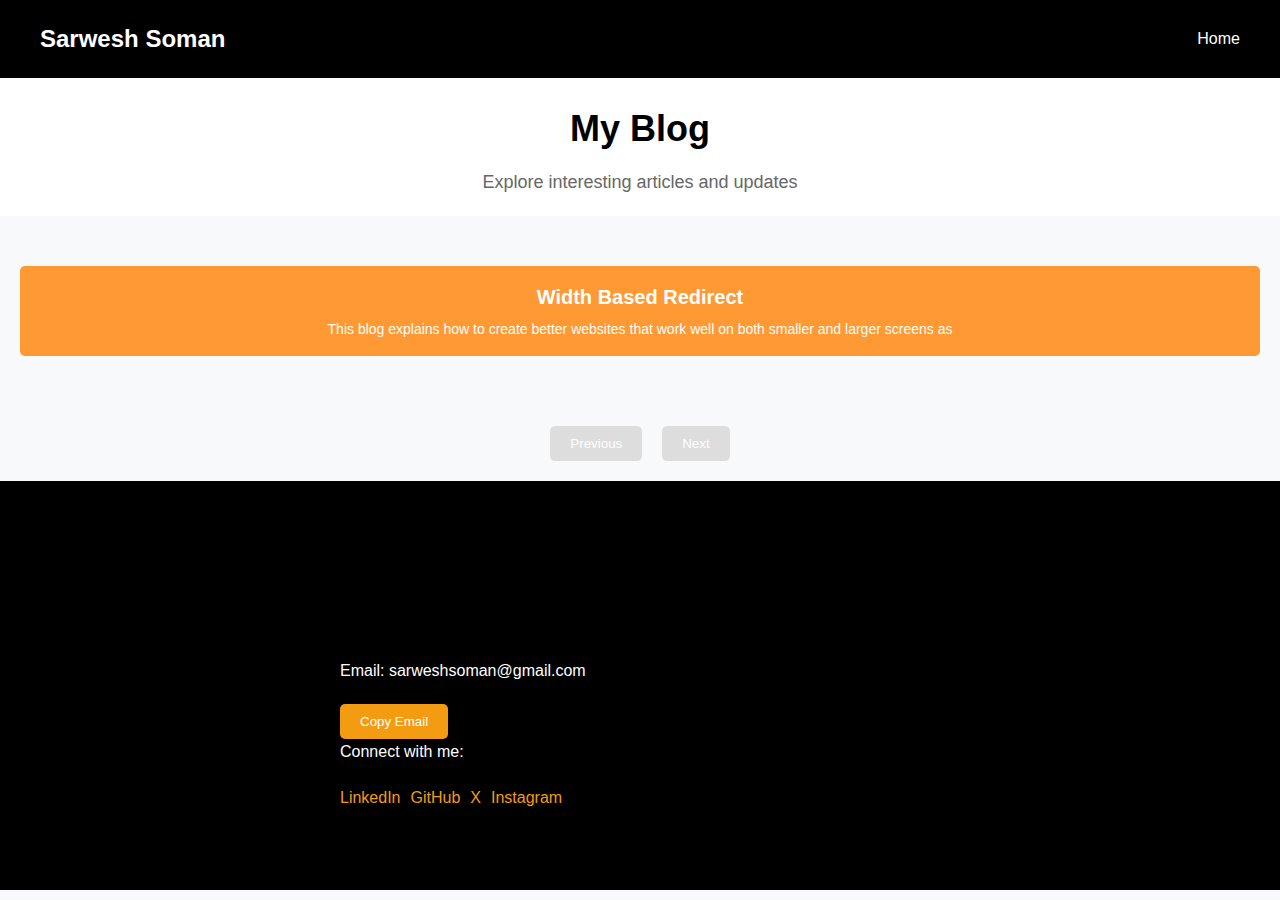
<file: blog.html>
<!DOCTYPE html>
<html lang="en">
<head>
  <meta charset="UTF-8">
  <meta name="viewport" content="width=device-width, initial-scale=1.0">
  <title>Paginated Blog</title>
  <link rel="stylesheet" href="assets/css/blog.css">
</head>
<body>
    <!-- Navigation -->
    <header class="navbar">
        <div class="logo">
            <h2>Sarwesh Soman</h2>
        </div>
        <nav>
            <ul class="nav-links">
                <li><a href="/index.html">Home</a></li>
            </ul>
        </nav>
        <div class="hamburger-menu" aria-label="Toggle navigation menu">&#9776;</div>
    </header>

    <!-- Main Header -->
    <header>
        <h1>My Blog</h1>
        <p>Explore interesting articles and updates</p>
    </header>

    <main>
        <div id="blog-container">
            <!-- Blog rows will be dynamically managed by JavaScript -->
        </div>

        <div id="pagination">
            <button id="prev-btn" disabled>Previous</button>
            <button id="next-btn">Next</button>
        </div>
    </main>

    <!-- Contact Section -->
    <section id="contact" class="contact" aria-labelledby="contact-heading">
        <h2 id="contact-heading">Contact Me</h2>
        <div class="contact-container">
            <p>Email: <span id="email">sarweshsoman@gmail.com</span></p>
            <button class="copy-button" onclick="copyEmail()" aria-label="Copy email">Copy Email</button>
            <p>Connect with me:</p>
            <ul class="social-links">
                <li><a href="https://www.linkedin.com/in/sarweshsoman" target="_blank" aria-label="LinkedIn Profile">LinkedIn</a></li>
                <li><a href="https://github.com/sarweshsoman" target="_blank" aria-label="GitHub Profile">GitHub</a></li>
                <li><a href="https://x.com/sarweshsoman" target="_blank" aria-label="X Profile">X</a></li> <!-- New Twitter link -->
                <li><a href="https://instagram.com/sarweshsoman" target="_blank" aria-label="Instagram Profile">Instagram</a></li> <!-- New Instagram link -->
            </ul>
        </div>
    </section>

    <script src="assets/js/blog.js"></script>
</body>
</html>
</file>
<file: assets/css/blog.css>
/* General Reset */
* {
    margin: 0;
    padding: 0;
    box-sizing: border-box;
}

/* Body */
body {
    font-family: 'Montserrat', sans-serif;
    line-height: 1.6;
    color: #333;
    background-color: #f8f9fa;
}

/* Navbar */
.navbar {
    display: flex;
    justify-content: space-between;
    align-items: center;
    padding: 20px 40px;
    background: #000;
    color: #ffffff;
    position: fixed;
    width: 100%;
    top: 0;
    left: 0;
    z-index: 1000;
    transition: background-color 0.3s ease;
}

.nav-links {
    list-style: none;
    display: flex;
    gap: 20px;
}

.nav-links a {
    color: #ffffff;
    text-decoration: none;
    font-weight: 500;
    transition: color 0.3s;
}

.nav-links a:hover {
    color: #f39c12; /* Gold color on hover */
}

/* Hamburger Menu */
.hamburger-menu {
    display: none;
    font-size: 24px;
    cursor: pointer;
    color: #ffffff;
    transition: transform 0.3s ease;
}



/* Main Header */
header {
    text-align: center;
    padding: 100px 20px 20px;
    background-color: #ffffff; /* Saffron */
    color: rgb(0, 0, 0);
}

header h1 {
    font-size: 36px;
    margin-bottom: 10px;
}

header p {
    font-size: 18px;
    color: #666;
}

/* Blog Container */
#blog-container {
    display: grid;
    grid-template-columns: repeat(auto-fit, minmax(300px, 1fr));
    gap: 20px;
    padding: 40px 20px;
}

.blog-container {
    display: flex;
    flex-direction: column;
    align-items: center;
    margin: 20px auto;
    width: 90%;
    max-width: 800px;
}

.blog-row {
    display: flex;
    flex-direction: column; /* Change from row to column */
    align-items: center; /* Center all content horizontally */
    justify-content: center; /* Center content vertically */
    width: 100%;
    padding: 15px 20px;
    margin: 10px 0;
    border-radius: 5px;
    background-color: #ff9933; /* Saffron */
    color: white;
    text-align: center; /* Center the text */
    transition: background-color 0.3s ease;
}

.blog-row a {
    text-decoration: none;
    color: white;
    display: block;
    text-align: center; /* Center text of the links */
}

.blog-row h2 {
    margin: 0;
    font-size: 20px;
    text-align: center; /* Center the h2 text */
}

.blog-row p {
    margin: 5px 0 0;
    font-size: 14px;
    text-align: center; /* Center the paragraph text */
}

.blog-row:hover {
    background-color: #e68a00; /* Darker saffron */
}

/* Pagination */
#pagination {
    display: flex;
    justify-content: center;
    gap: 20px;
    padding: 20px 0;
}

#pagination button {
    background-color: #f39c12;
    color: #fff;
    border: none;
    padding: 10px 20px;
    font-weight: 500;
    border-radius: 5px;
    cursor: pointer;
    transition: background 0.3s;
}

#pagination button:hover {
    background: #e67e22;
}

#pagination button:disabled {
    background: #ddd;
    cursor: not-allowed;
}

/* Contact Section */
.contact {
    padding: 80px 20px;
    background: #000;
    color: #fff;
    text-align: center;
}

.contact h2 {
    font-size: 36px;
    margin-bottom: 40px;
    opacity: 0;
    transform: translateY(30px);
    animation: fadeInUp 1s ease-out forwards;
}

.contact-container {
    max-width: 600px;
    margin: 0 auto;
    text-align: left;
}

.contact-container p {
    margin-bottom: 20px;
}

.copy-button {
    padding: 10px 20px;
    background: #f39c12;
    color: #fff;
    border: none;
    border-radius: 5px;
    cursor: pointer;
    transition: background 0.3s;
}

.copy-button:hover {
    background: #e67e22;
}

.social-links {
    list-style: none;
    display: flex;
    gap: 10px;
}

.social-links a {
    color: #f39c12;
    text-decoration: none;
    font-weight: 500;
}

.social-links a:hover {
    text-decoration: underline;
}

/* Keyframe Animations */
@keyframes fadeInUp {
    from {
        opacity: 0;
        transform: translateY(30px);
    }
    to {
        opacity: 1;
        transform: translateY(0);
    }
}

/* Responsive Design */
@media (max-width: 768px) {
    .hamburger-menu {
        display: block;
    }

    .nav-links {
        display: none;
        flex-direction: column;
        background: #000;
        position: absolute;
        top: 60px;
        right: 20px;
        border-radius: 5px;
        padding: 10px;
    }

    .nav-links.active {
        display: flex;
    }
}

/* Responsive Design for Hamburger Menu */
@media (max-width: 768px) {
    .hamburger-menu {
        display: block;
    }

    .nav-links {
        display: none;
        flex-direction: column;
        background: #000;
        position: absolute;
        top: 60px;
        right: 20px;
        border-radius: 5px;
        padding: 10px;
    }

    .nav-links.active {
        display: flex;
    }
}
</file>
